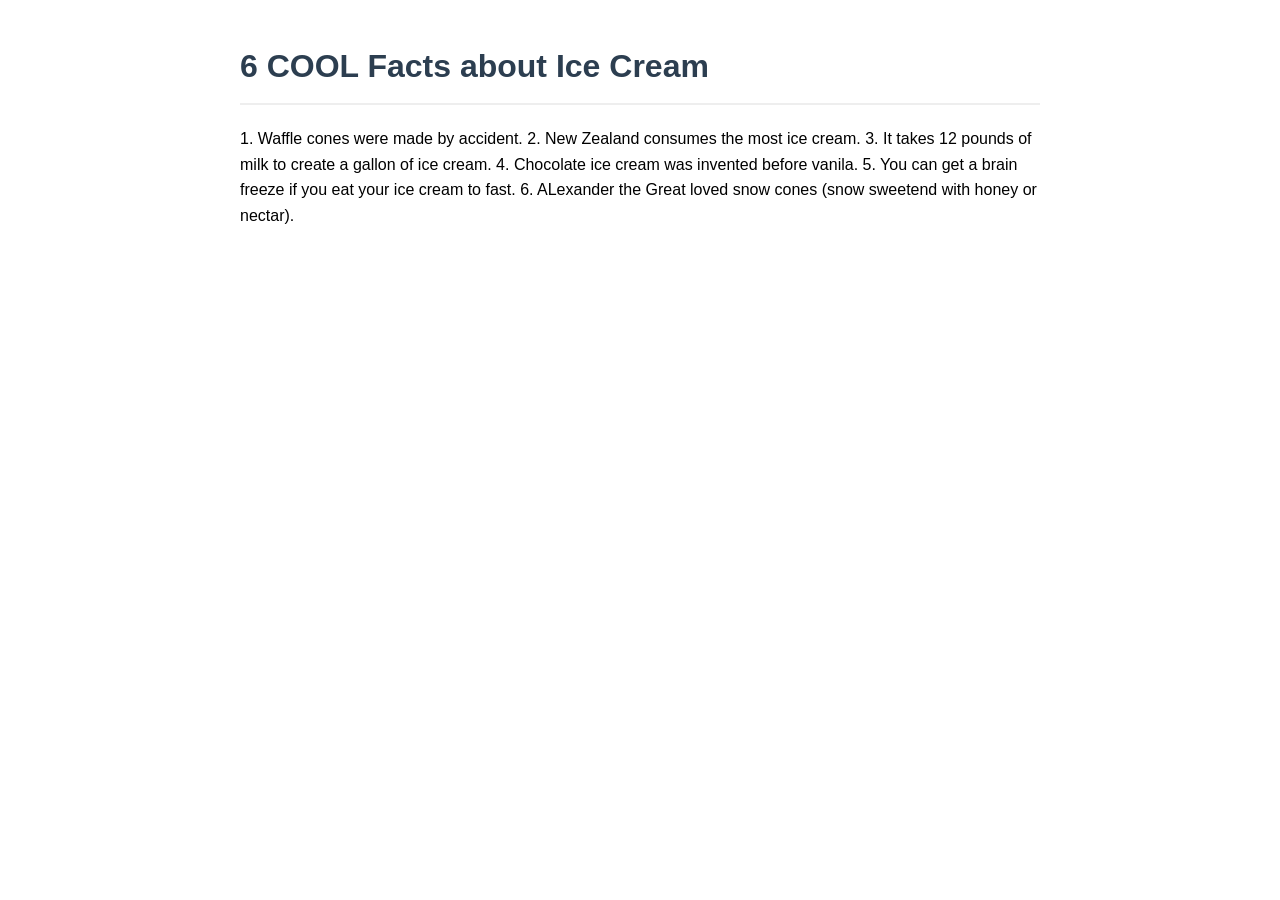
<file: facts.html>
<!DOCTYPE html>
<html>
<head>
    <meta charset="UTF-8">
    <title>Fun Facts!</title>
    <link rel="stylesheet" href="./styles.css">
</head>
<body>
    <h1>6 COOL Facts about Ice Cream</h1>
    <p> 1. Waffle cones were made by accident.
        2. New Zealand consumes the most ice cream.
        3. It takes 12 pounds of milk to create a gallon of ice cream.
        4. Chocolate ice cream was invented before vanila.
        5. You can get a brain freeze if you eat your ice cream to fast.
        6. ALexander the Great loved snow cones (snow sweetend with honey or nectar).
    </p>
    <script src="./script.js" defer></script>
</body>
</html>
</file>
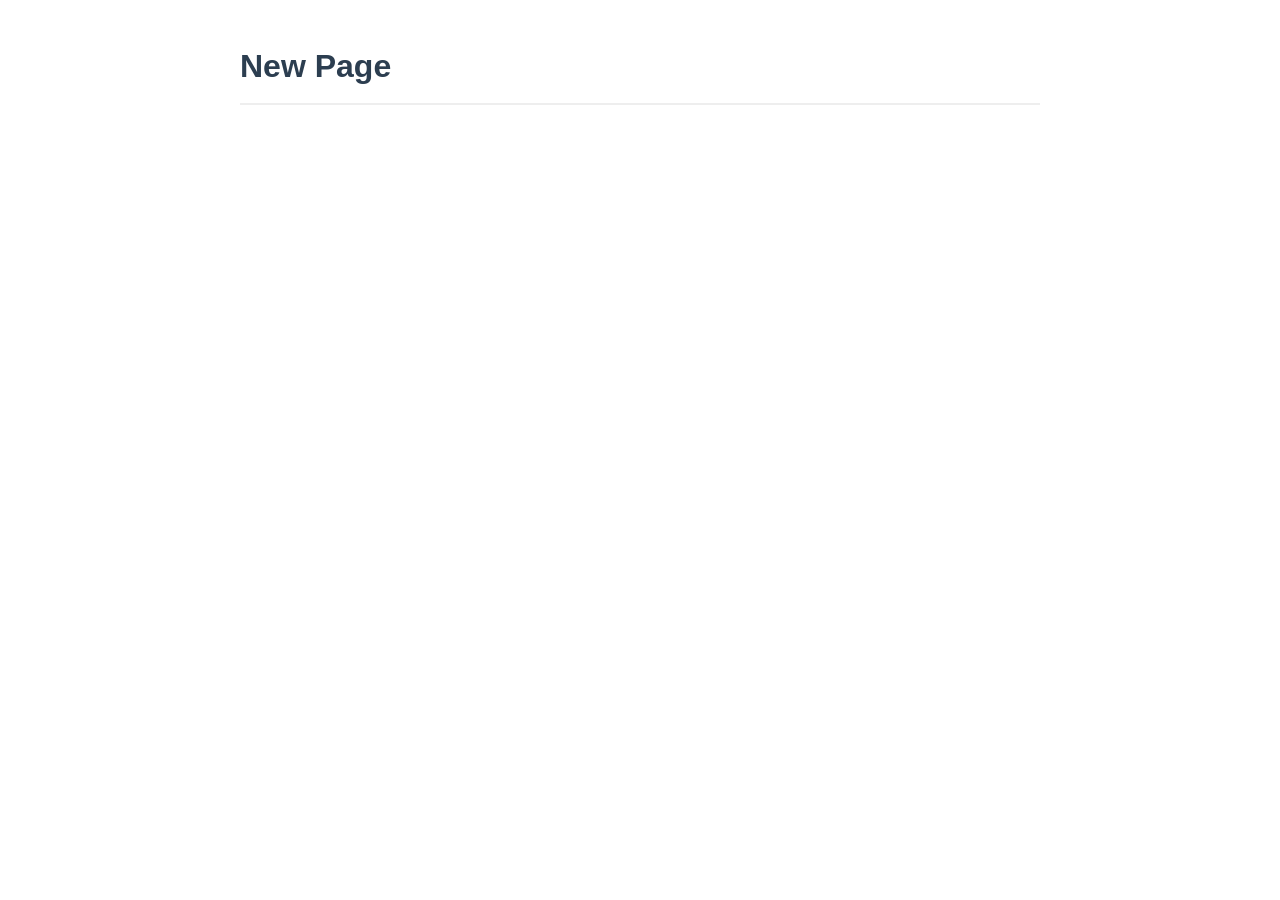
<file: flavors.html>
<!DOCTYPE html>
<html>
<head>
    <meta charset="UTF-8">
    <title>New Page</title>
    <link rel="stylesheet" href="styles.css">
</head>
<body>
    <h1>New Page</h1>
    <script src="script.js"></script>
</body>
</html>
</file>
<file: styles.css>
body {
    font-family: Cursive, sans-serif;
    line-height: 1.6;
    margin: 0 auto;
    padding: 20px;
    max-width: 800px;
    margin: 0 auto;
     background-image: url'https://i.pinimg.com/736x/e0/28/7b/e0287b2e47bc1b3ef0fa009abb8ac2b3.jpg');
    background-size: cover;
    background-repeat: no-repeat;
    background-position: center;
    background-attachment: fixed;
        
}

h1 {
    color: #2c3e50;
    border-bottom: 2px solid #eee;
    padding-bottom: 10px;
}
</file>
